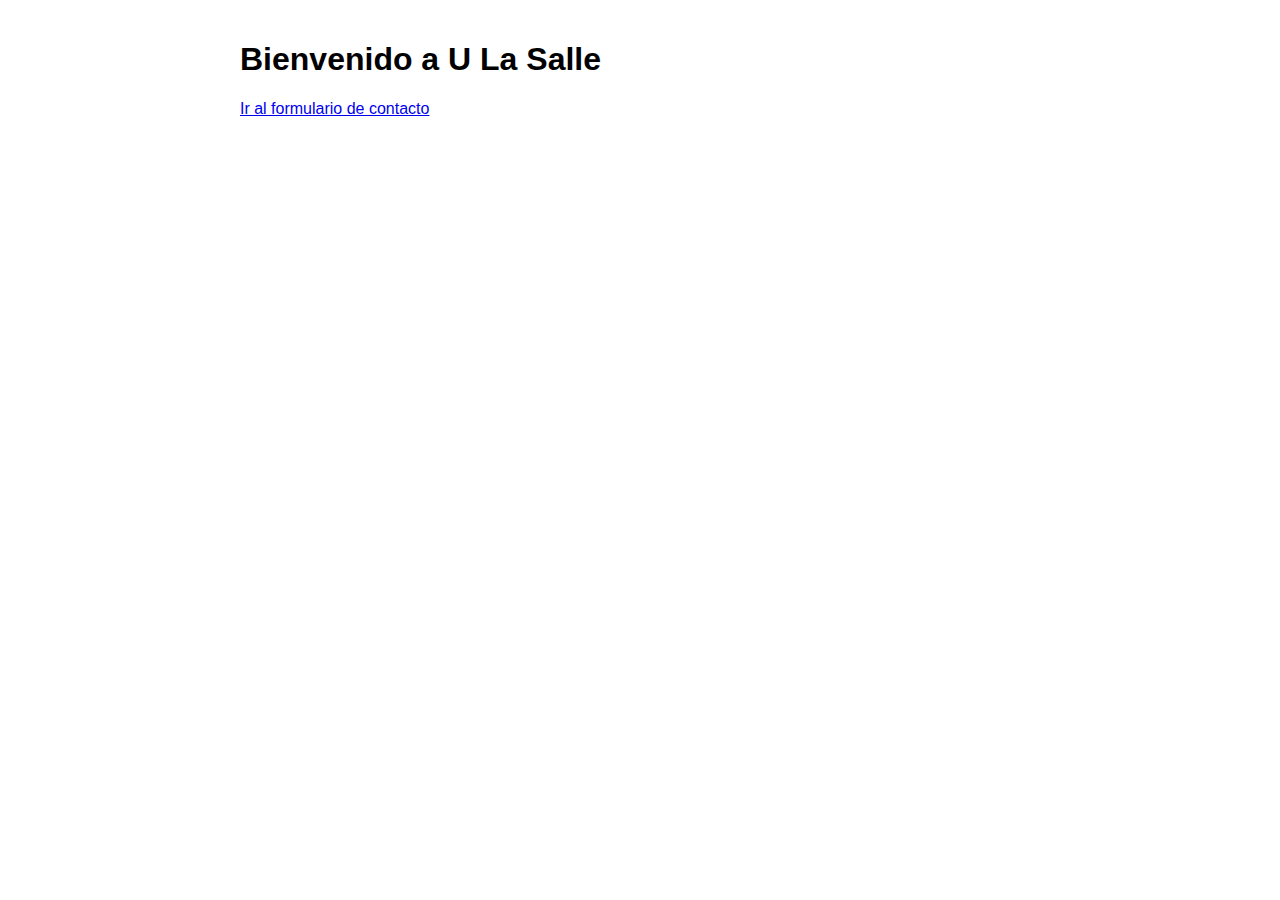
<file: index.html>
<!DOCTYPE html>
<html>
<head>
    <title>U La Salle</title>
    <link rel="stylesheet" href="style.css">
</head>
<body>
    <h1>Bienvenido a U La Salle</h1>
    <a href="contacto.html">Ir al formulario de contacto</a>
</body>
</html>
</file>
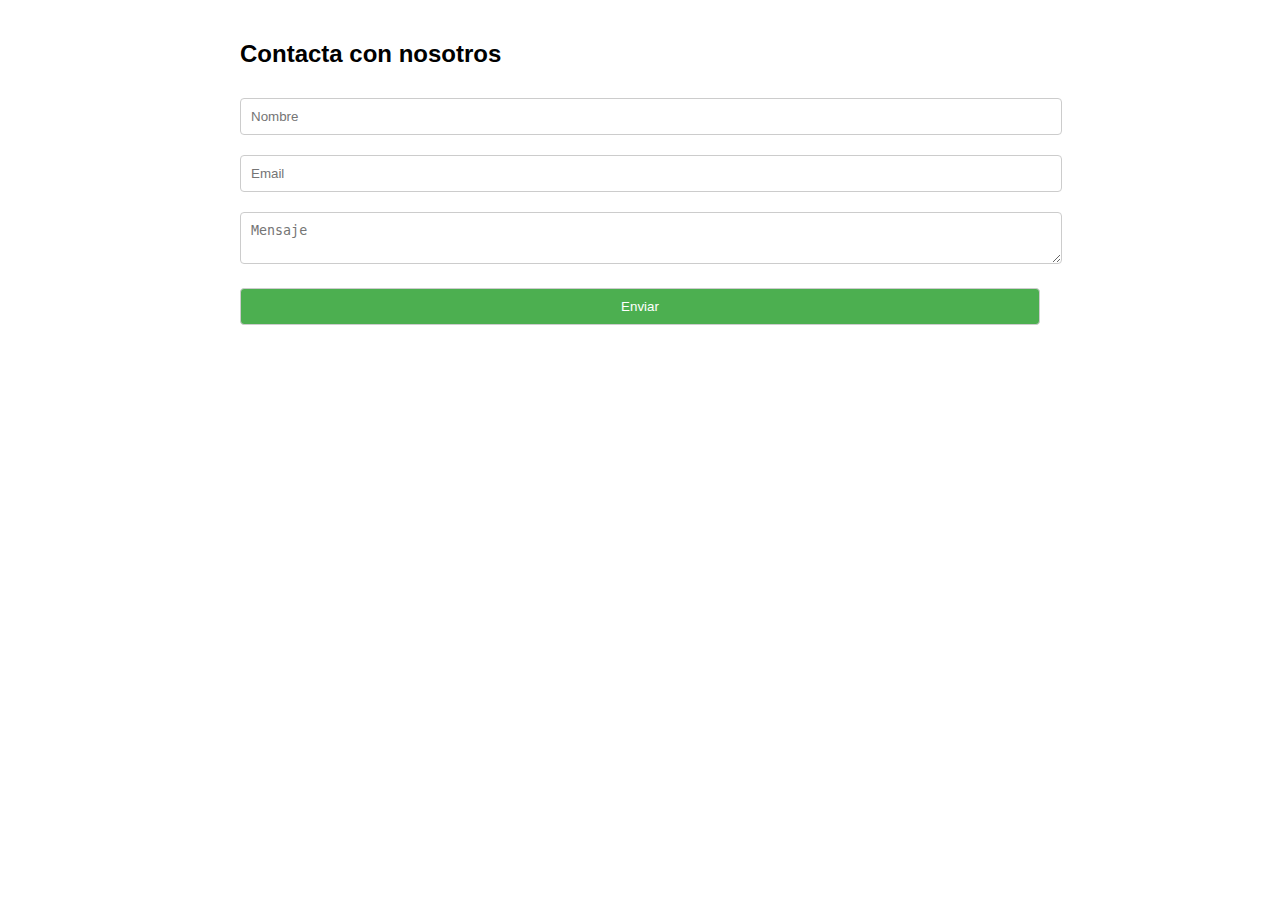
<file: contacto.html>
<!DOCTYPE html>
<html>
<head>
    <title>Formulario de Contacto</title>
    <link rel="stylesheet" href="style.css">
</head>
<body>
    <h2>Contacta con nosotros</h2>
    <form action="procesar.php" method="POST">
        <input type="text" name="nombre" placeholder="Nombre" required>
        <input type="email" name="email" placeholder="Email" required>
        <textarea name="mensaje" placeholder="Mensaje" required></textarea>
        <button type="submit">Enviar</button>
    </form>
</body>
</html>
</file>
<file: style.css>
body {
    font-family: Arial, sans-serif;
    margin: 20px;
    padding: 20px;
    max-width: 800px;
    margin: 0 auto;
}

input, textarea, button {
    width: 100%;
    padding: 10px;
    margin: 10px 0;
    border: 1px solid #ccc;
    border-radius: 4px;
}

button {
    background-color: #4CAF50;
    color: white;
    cursor: pointer;
}
</file>
